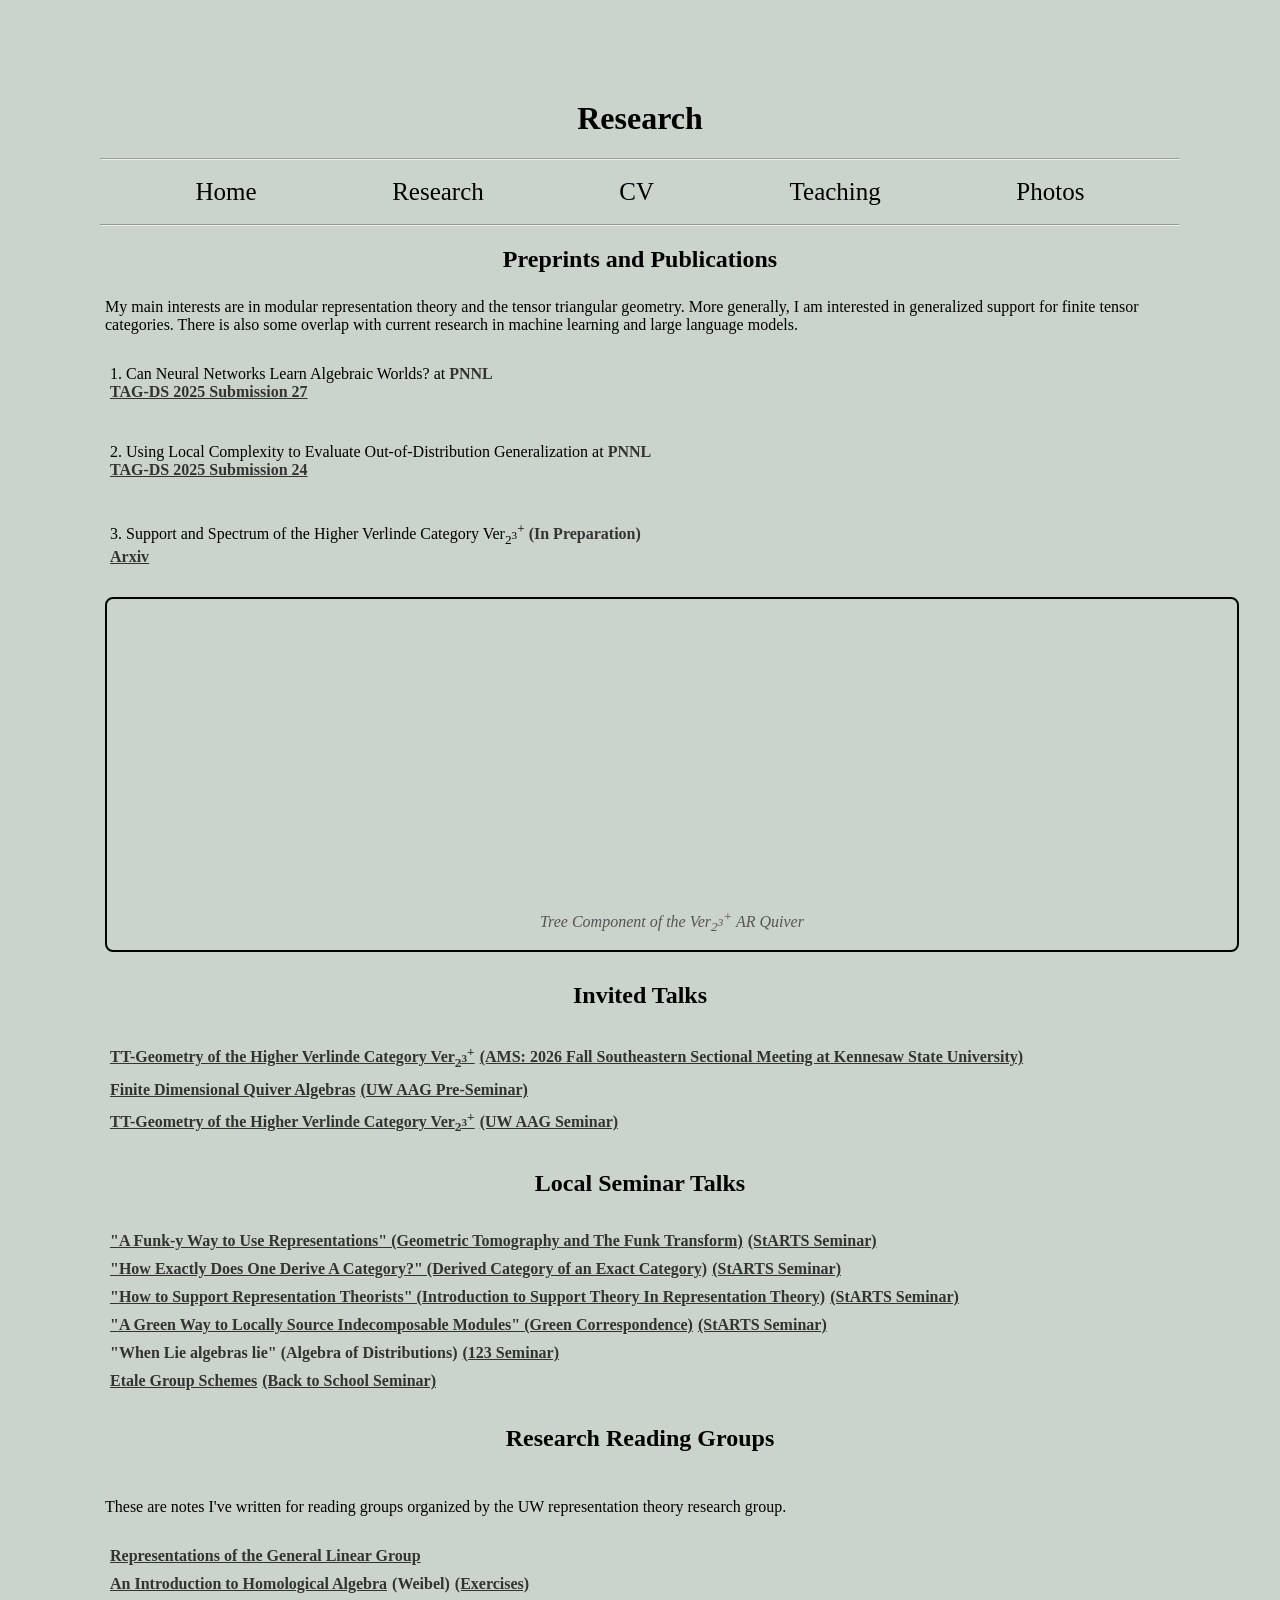
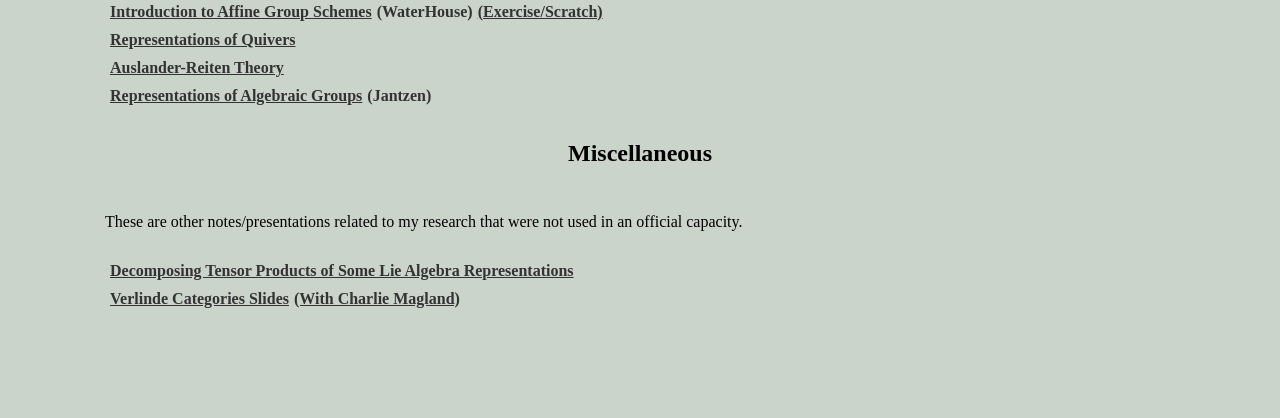
<file: Research.html>
<!DOCTYPE html>
<html lang="en">
<meta charset="UTF-8">
  
<head>
  <title>Andrew's Notes</title>
  <link rel="stylesheet" href="styles.css">

  <style>
    :root {
      --pair-gap: 30px;     /* space between the two side-by-side iframes */
      --figure-gap: 60px;   /* space between the first figure and the pair figure */
    }

    figure.demo {
      display: flex;
      flex-direction: column;
      align-items: center;
      margin: 0 auto;
      padding: 15px;
      border: 2px solid #000000;
      border-radius: 8px;
      max-width: fit-content;
    }

    figure.demo + figure.demo {
      margin-top: var(--figure-gap);
    }

    figure.demo iframe {
      border: 1px solid #e4e4e4;
      border-radius: 4px;
    }

    .iframe-row {
      display: flex;
      gap: var(--pair-gap);
      justify-content: center;
      flex-wrap: wrap;      /* stacks the two iframes on narrow screens */
    }

    figure.demo figcaption {
      text-align: center;
      margin-top: 10px;
      font-style: italic;
      color: #555;
    }
  </style>
</head>
 

<body style="margin: 100px; background-color: #CBD4CB;">

  <h1 style="text-align: center;"> Research </h1>

  <hr />
  
<div class="nav">
    <a href="index.html" title="Home">Home</a>
    <a href="Research.html" title="Research">Research</a>
    <a href="CV_2024.pdf"> CV </a>
    <a href="Teaching/Teaching.html" title="Teaching">Teaching</a>
    <a href="Photos/Photos.html">Photos</a>
</div>
  <hr />

  <h2 style="text-align: center;"> Preprints and Publications </h2>
<div class="talk-titles">
  My main interests are in modular representation theory and the tensor triangular geometry. More generally, I am interested in generalized support for finite tensor categories.
  There is also some overlap with current research in machine learning and large language models.
  
  <div class="talk-titles">
    
    <p>
      1. Can Neural Networks Learn Algebraic Worlds? at <a href="https://www.pnnl.gov/pnnl-seattle"> PNNL </a> <br>
      
    <a href="https://openreview.net/forum?id=74Xpma3Lha"><u> TAG-DS 2025 Submission 27 </u></a>
    </p>
    
    <p>
      2. Using Local Complexity to Evaluate Out-of-Distribution Generalization at <a href="https://www.pnnl.gov/pnnl-seattle"> PNNL </a> <br>

      <a href="https://openreview.net/forum?id=ykz6FVpWTy&referrer=%5Bthe%20profile%20of%20Henry%20Kvinge%5D(%2Fprofile%3Fid%3D~Henry_Kvinge1)"><u> TAG-DS 2025 Submission 24 </u></a>
    </p>

    <p>
      3. Support and Spectrum of the Higher Verlinde Category Ver<sub>2<sup>3</sup></sub><sup>+</sup> <a href=""> (In Preparation) </a> <br>

      <a href=""><u> Arxiv </u></a>
    </p>
  </div>
   <!-- <div style="display: flex; justify-content: center;">


      
    
   </div> -->


  <figure class="demo">
    <iframe class="quiver-embed" src="https://q.uiver.app/#q=[base64]&embed" width="1100" height="285" style="border-radius: 8px; border: none;"></iframe>        
    
    <figcaption>Tree Component of the Ver<sub>2<sup>3</sup></sub><sup>+</sup> AR Quiver</figcaption>
  </figure>


  
  <h2 style="text-align: center;"> Invited Talks </h2>
<div class="talk-titles">
  
  <div class="talk-item">
    <a href="AMS_Talk_Slides.pdf"><u> TT-Geometry of the Higher Verlinde Category Ver<sub>2<sup>3</sup></sub><sup>+</sup> </u></a>
    <a href="https://meetings.ams.org/math/fall2026se/meetingapp.cgi/Paper/63440"><u>(AMS: 2026 Fall Southeastern Sectional Meeting at Kennesaw State University)</u></a>
  </div>

  <div class="talk-item">
    <a href="Teaching/Notes/FinDimAlg.pdf"><u> Finite Dimensional Quiver Algebras </u></a>
    <a href="https://math.washington.edu/events/series/algebra-and-algebraic-geometry-seminar"><u>(UW AAG Pre-Seminar)</u></a>
  </div>
  
  <div class="talk-item">
    <a href=""><u> TT-Geometry of the Higher Verlinde Category Ver<sub>2<sup>3</sup></sub><sup>+</sup> </u></a>
    <a href="https://math.washington.edu/events/series/algebra-and-algebraic-geometry-seminar"><u>(UW AAG Seminar)</u></a>
  </div>

</div>

<h2 style="text-align: center;"> Local Seminar Talks </h2>
<div class="talk-titles">
  
 
  <div class="talk-item">
    <a href="Teaching/Notes/tomography.pdf"><u> "A Funk-y Way to Use Representations" (Geometric Tomography and The Funk Transform) </u></a>
    <a href="https://sites.math.washington.edu/~wallred/StARTS/aut26.html"><u>(StARTS Seminar)</u></a>
  </div>
  
  <div class="talk-item">
    <a href="Teaching/Notes/Derived_Exact_Cat.pdf"><u> "How Exactly Does One Derive A Category?" (Derived Category of an Exact Category) </u></a>
    <a href="https://sites.math.washington.edu/~justib8/StARTS/spr26.html#:~:text=Week%205%20(April,Derive%20a%20Category%3F"><u>(StARTS Seminar)</u></a>
  </div>

  <div class="talk-item">
    <a href="Teaching/Notes/Andrew_s_General_Exam_Presentation.pdf"><u> "How to Support Representation Theorists" (Introduction to Support Theory In Representation Theory) </u></a>
    <a href="https://sites.math.washington.edu/~justib8/StARTS/win26.html#:~:text=Week%205%20(February,Support%20Representation%20Theorists"><u>(StARTS Seminar)</u></a>
  </div>

   <div class="talk-item">
    <a href="Teaching/Notes/Green Correspondence.pdf"><u> "A Green Way to Locally Source Indecomposable Modules" (Green Correspondence) </u></a>
    <a href="https://sites.math.washington.edu/~justib8/StARTS/aut25.html#:~:text=Week%208%20(November,source%20indecomposable%20modules"><u>(StARTS Seminar)</u></a>
  </div>

  <div class="talk-item">
    <a href=""> "When Lie algebras lie" (Algebra of Distributions) </a>
    <a href="https://sites.google.com/uw.edu/hning/1-2-3-seminar-2025"><u>(123 Seminar)</u></a>
  </div>

   <div class="talk-item">
    <a href="Teaching/Notes/etale_talk.pdf"><u> Etale Group Schemes </u></a>
    <a href="https://blu-bird.github.io/seminars/bts/"><u>(Back to School Seminar)</u></a>
  </div>

</div>

    

  <h2 style="text-align: center;"> Research Reading Groups </h2>
  <p>These are notes I've written for reading groups organized by the UW representation theory research group.</p>
    <div class="talk-titles">
      <!--z<a href=""><u> Representations of the Symmetric Group </u></a> -->
      <a href="Teaching/Notes/gln-reps.pdf"><u> Representations of the General Linear Group </u></a>
      <div class="talk-item">
        <a href="Teaching/Notes/weibel-notes.pdf"><u> An Introduction to Homological Algebra </u></a>
        <a>(Weibel)</a>
        <a href="Teaching/Notes/weibel-exercises.pdf"><u>(Exercises)</u></a>
      </div>
      <div class="talk-item">
        <a href="Notes/waterhouse_notes.pdf"><u> Introduction to Affine Group Schemes </u></a>
        <a>(WaterHouse)</a>
        <a href="Teaching/Notes/water-exercises.pdf"><u>(Exercise/Scratch)</u></a>
      </div>
      <a href="Teaching/Notes/quivers.pdf"><u> Representations of Quivers </u></a>
      <a href=Teaching/"Notes/ar-theory.pdf"><u> Auslander-Reiten Theory </u></a>
      <div class="talk-item">
        <a href="Teaching/Notes/jantzen.pdf"><u> Representations of Algebraic Groups </u></a>
        <a>(Jantzen)</a>
      </div>
    </div>

  <h2 style="text-align: center;"> Miscellaneous </u></a></h2>
  <p>These are other notes/presentations related to my research that were not used in an official capacity.</p>
    <div class="talk-titles">
      <a href="Teaching/Notes/tensor_decomp.pdf"><u> Decomposing Tensor Products of Some Lie Algebra Representations </u></a>
    <div class="talk-item">
      <a href="Teaching/Notes/Verlinde_Categories_Notes.pdf"><u> Verlinde Categories Slides </u></a>
      <a href="https://charlie.magland.org/"><u>(With Charlie Magland)</u></a>
    </div>
    </div>
</div>

  </div>
</body>
</html>
</file>
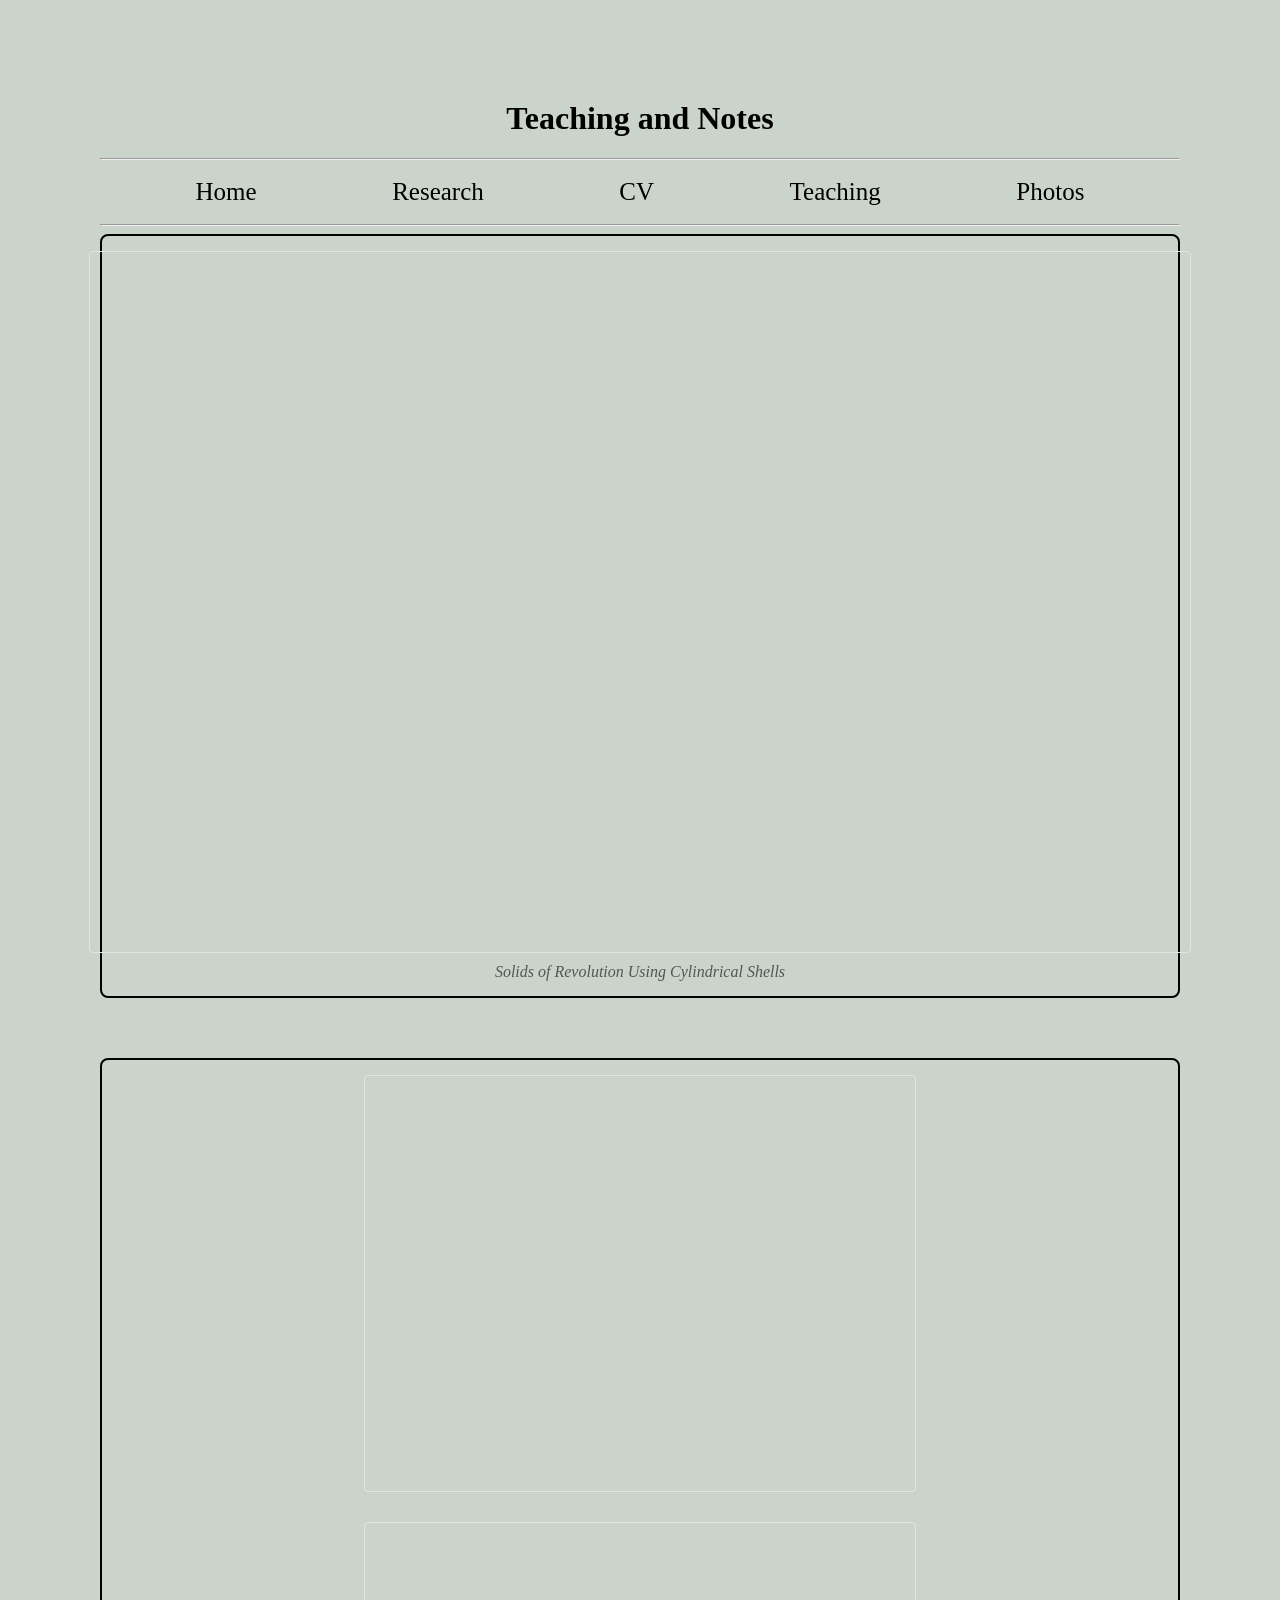
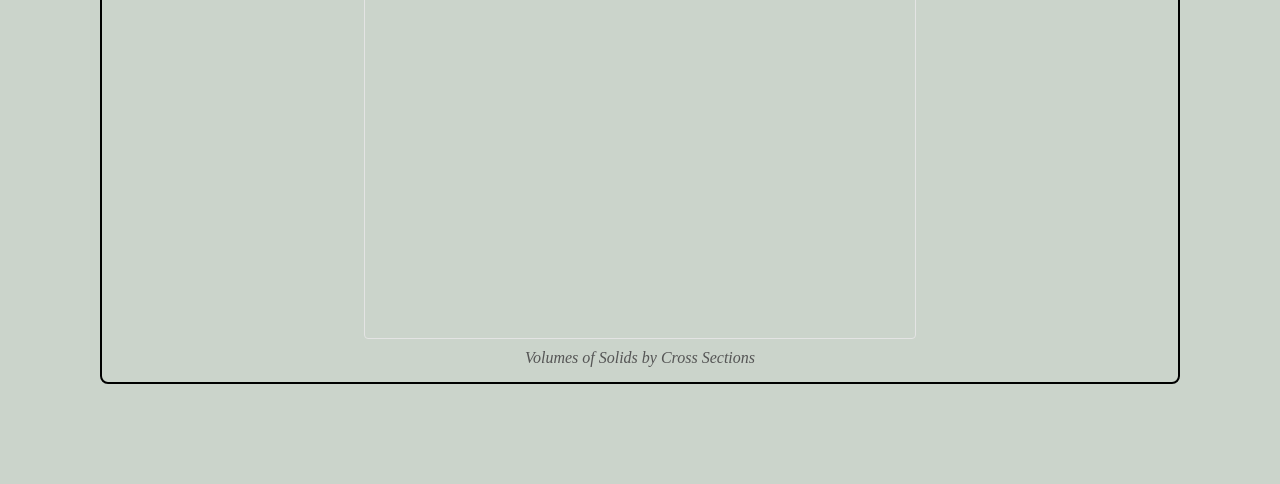
<file: Teaching/125 Demos.html>
<!DOCTYPE html>
<html lang="en">

<head>
  <meta charset="UTF-8">
  <title>Andrew's Notes</title>
  <link rel="stylesheet" href="../styles.css">

  <style>
    :root {
      --pair-gap: 30px;     /* space between the two side-by-side iframes */
      --figure-gap: 60px;   /* space between the first figure and the pair figure */
    }

    figure.demo {
      display: flex;
      flex-direction: column;
      align-items: center;
      margin: 0 auto;
      padding: 15px;
      border: 2px solid #000000;
      border-radius: 8px;
      max-width: fit-content;
    }

    figure.demo + figure.demo {
      margin-top: var(--figure-gap);
    }

    figure.demo iframe {
      border: 1px solid #e4e4e4;
      border-radius: 4px;
    }

    .iframe-row {
      display: flex;
      gap: var(--pair-gap);
      justify-content: center;
      flex-wrap: wrap;      /* stacks the two iframes on narrow screens */
    }

    figure.demo figcaption {
      text-align: center;
      margin-top: 10px;
      font-style: italic;
      color: #555;
    }
  </style>
</head>

<body style="margin: 100px; background-color: #CBD4CB;">

  <h1 style="text-align: center;"> Teaching and Notes </h1>

  <hr />

  <div class="nav">
    <a href="../index.html" title="Home">Home</a>
    <a href="../Research.html" title="Research">Research</a>
    <a href="../CV_2024.pdf"> CV </a>
    <a href="Teaching.html" title="Teaching">Teaching</a>
    <a href="../Photos/Photos.html">Photos</a>
  </div>

  <hr />

  <figure class="demo">
    <iframe src="https://www.geogebra.org/3d/rr5khffd?embed" width="1100" height="700" allowfullscreen frameborder="0"></iframe>
    <figcaption>Solids of Revolution Using Cylindrical Shells</figcaption>
  </figure>

  <figure class="demo">
    <div class="iframe-row">
      <iframe src="https://www.geogebra.org/3d/rhjrjkms?embed" width="550" height="415" allowfullscreen frameborder="0"></iframe>
      <iframe src="https://www.geogebra.org/3d/cpmrevvn?embed" width="550" height="415" allowfullscreen frameborder="0"></iframe>
    </div>
    <figcaption>Volumes of Solids by Cross Sections</figcaption>
  </figure>

</body>
</html>
</file>
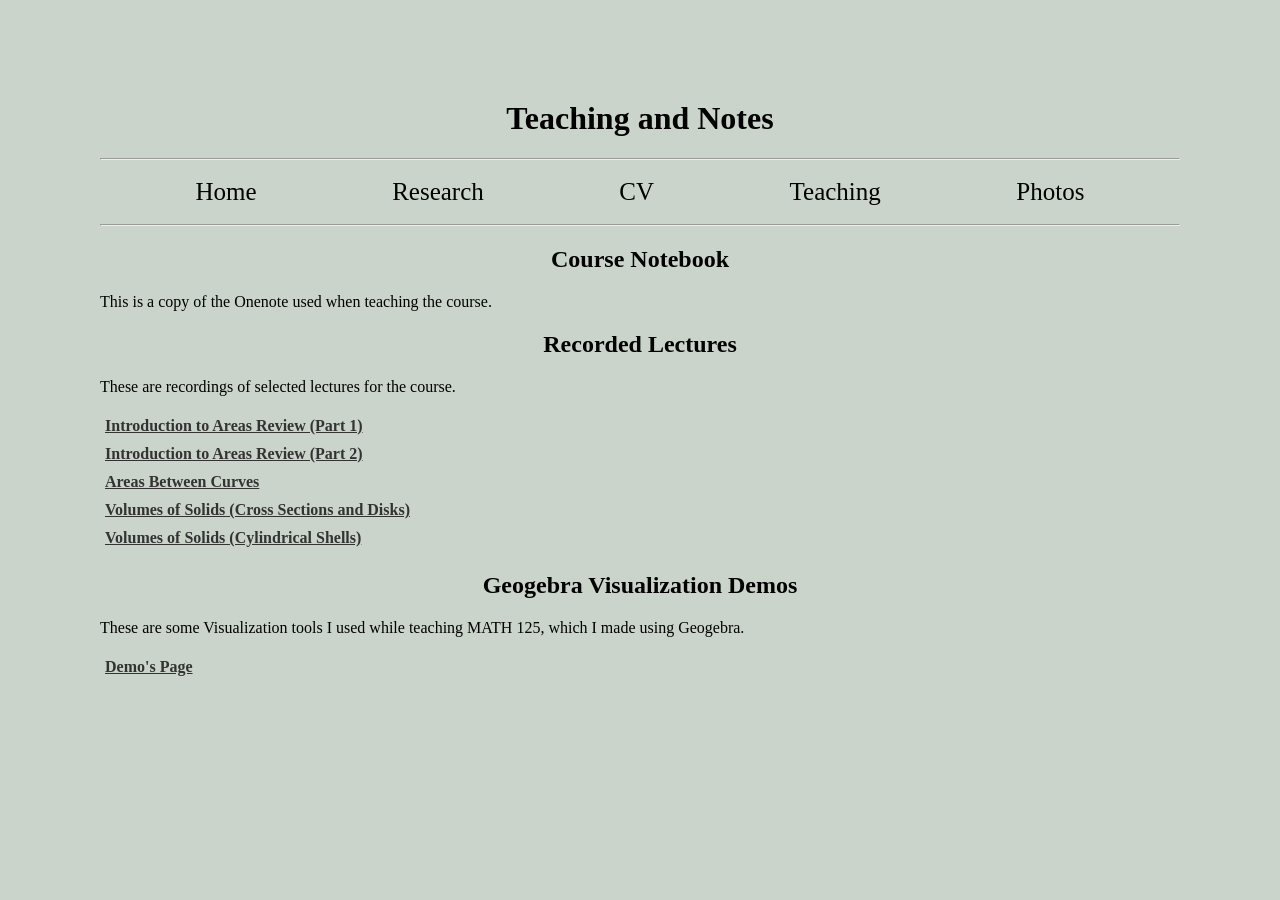
<file: Teaching/125Teaching.html>
<!DOCTYPE html>
<html lang="en">
<meta charset="UTF-8">
  
<head>
  <title>Andrew's Notes</title>
  <link rel="stylesheet" href="../styles.css">
</head>
 

<body style="margin: 100px; background-color: #CBD4CB;">

  <h1 style="text-align: center;"> Teaching and Notes </h1>

  <hr />
  
<div class="nav">
    <a href="../index.html" title="Home">Home</a>
    <a href="../Research.html" title="Research">Research</a>
    <a href="../CV_2024.pdf"> CV </a>
    <a href="Teaching.html" title="Teaching">Teaching</a>
    <a href="../Photos/Photos.html">Photos</a>
</div>
  <hr />

<h2 style="text-align: center;"> Course Notebook </a></h2>
  <p>This is a copy of the Onenote used when teaching the course.</p>


  <h2 style="text-align: center;"> Recorded Lectures </a></h2>
  <p>These are recordings of selected lectures for the course.</p>
<div class="talk-titles">
      <a href = "https://youtu.be/Hc7i7_ZdSN8"><u> Introduction to Areas Review (Part 1)</u></a>
  <a href = "https://youtu.be/HP8usPoTFP4"><u> Introduction to Areas Review (Part 2)</u></a>
  <a href = "https://youtu.be/8FV36kM5t1Y"><u> Areas Between Curves </u></a>
  <a href = "https://youtu.be/ByQmeW0aoag"><u> Volumes of Solids (Cross Sections and Disks) </u></a>
  <a href = "https://youtu.be/KP3lrLeJ-vc"><u> Volumes of Solids (Cylindrical Shells) </u></a>
      
    </div>
  

  <h2 style="text-align: center;"> Geogebra Visualization Demos </a></h2>
  
  <p>These are some Visualization tools I used while teaching MATH 125, which I made using Geogebra.</p>
<div class="talk-titles">
  <a href = "125 Demos.html"><u>Demo's Page</u></a>
   </div>
</body>
</html>
</file>
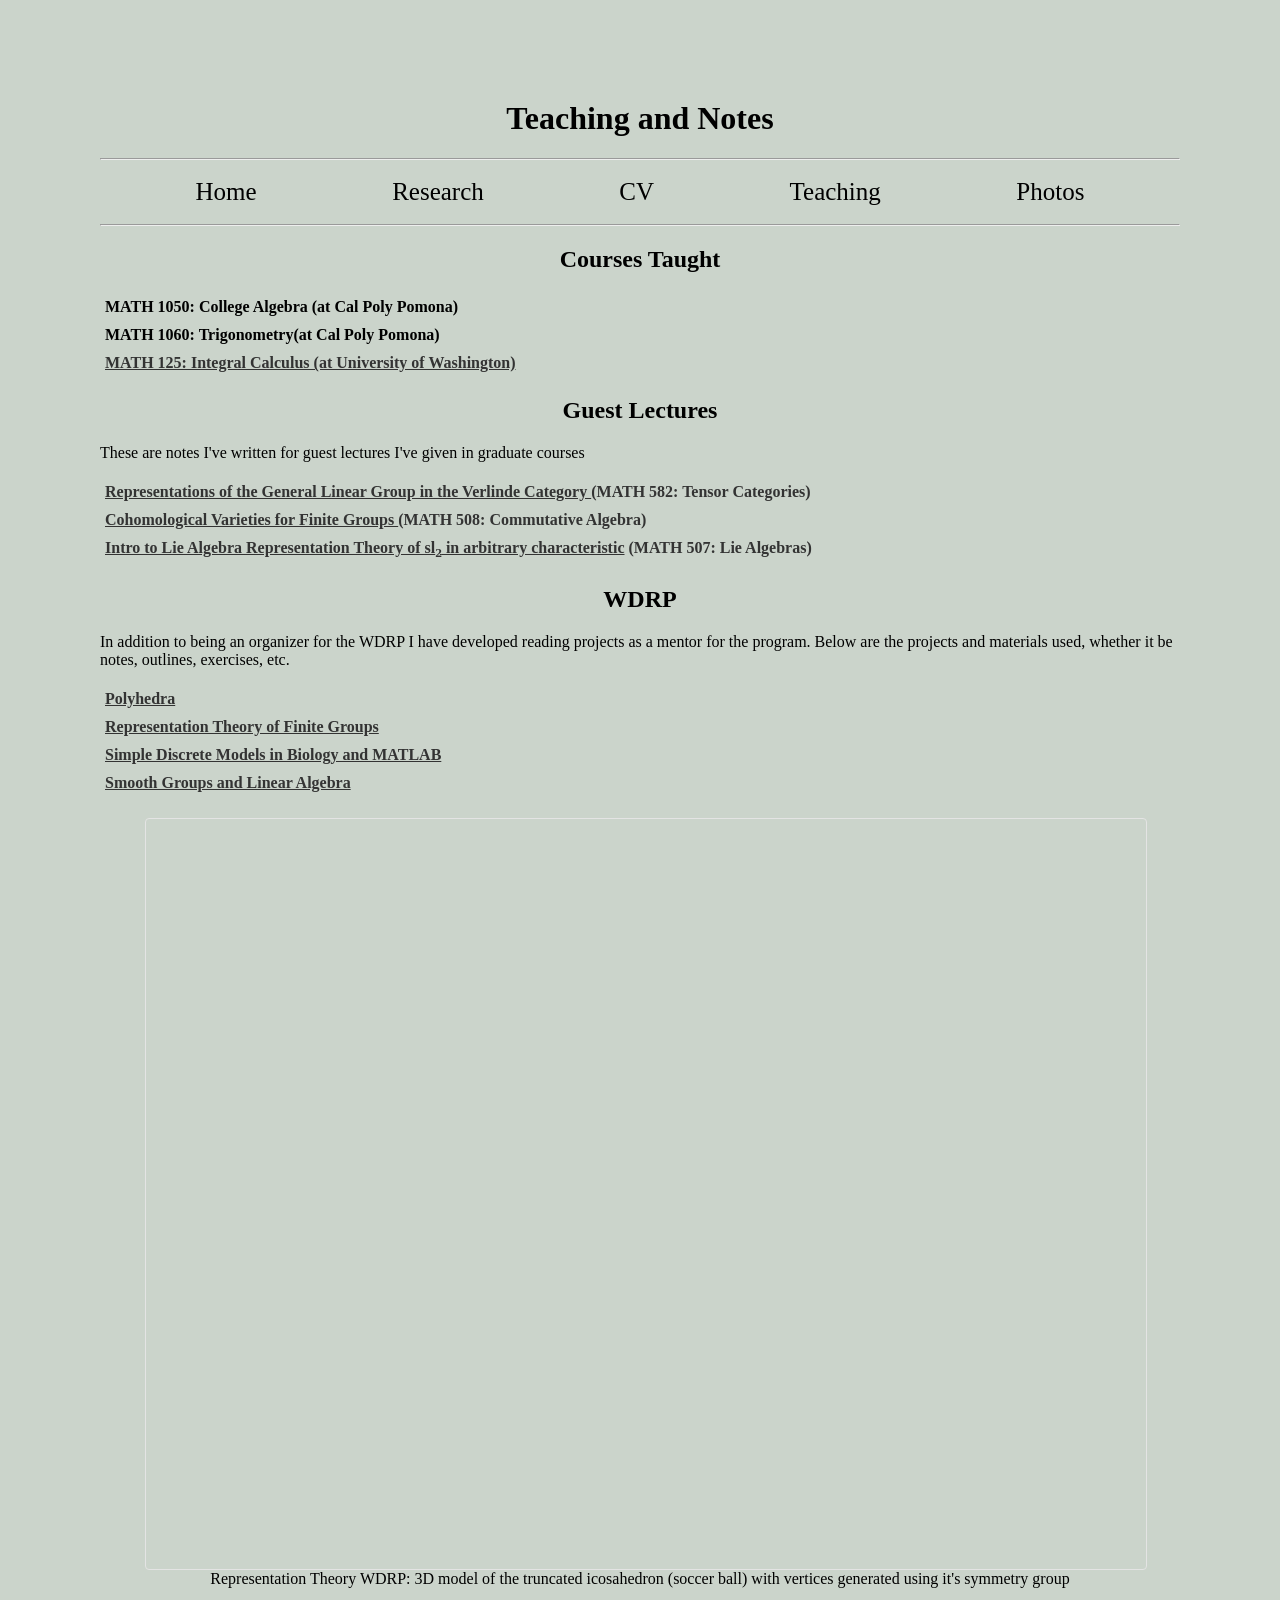
<file: Teaching/Teaching.html>
<!DOCTYPE html>
<html lang="en">
<meta charset="UTF-8">
  
<head>
  <title>Andrew's Notes</title>
  <link rel="stylesheet" href="../styles.css">
</head>
 

<body style="margin: 100px; background-color: #CBD4CB;">

  <h1 style="text-align: center;"> Teaching and Notes </h1>

  <hr />
  
<div class="nav">
    <a href="../index.html" title="Home">Home</a>
    <a href="../Research.html" title="Research">Research</a>
    <a href="../CV_2024.pdf"> CV </a>
    <a href="Teaching.html" title="Teaching">Teaching</a>
    <a href="../Photos/Photos.html">Photos</a>
</div>
  <hr />

 <h2 style="text-align: center;"> Courses Taught </h2>
  <div class="talk-titles">
  <b>MATH 1050: College Algebra (at Cal Poly Pomona)</b>
    
  <b>MATH 1060: Trigonometry(at Cal Poly Pomona)</b>
    
  <a href = "125Teaching.html"><u> MATH 125: Integral Calculus (at University of Washington)</u></a>
  </div>

   <h2 style="text-align: center;"> Guest Lectures </a></h2>
  <p>These are notes I've written for guest lectures I've given in graduate courses</p>
    <div class="talk-titles">
      <!-- <a href=""><u> Schubert Calculus (Schubert Calculus Course) </u></a> -->
      <a href="Notes/tensor_cats_gln_verlinde.pdf"><u> Representations of the General Linear Group in the Verlinde Category </u> (MATH 582: Tensor Categories)</a>
      <a href="Notes/group-cohom-ag-notes.pdf"><u> Cohomological Varieties for Finite Groups </u> (MATH 508: Commutative Algebra)</a>
      <a href=""><u> Intro to Lie Algebra Representation Theory of sl<sub>2</sub> in arbitrary characteristic</u> (MATH 507: Lie Algebras)</a>
    </div>
  
  <h2 style="text-align: center;"> WDRP </h2>
  <p>In addition to being an organizer for the WDRP I have developed reading projects as a mentor for the program. Below are the projects and materials used, whether it be notes, outlines, exercises, etc.</p>

  <div class="talk-titles">
    
    <a href = "Polyhedra/Polyhedra.html"><u> Polyhedra </u></a>
  
    <a href = "Representation Theory/RepThy.html"><u> Representation Theory of Finite Groups </u></a>
   
    <a href = "MATLAB/MATLAB.html"><u> Simple Discrete Models in Biology and MATLAB </u></a>

    <a href = "Lie Groups/Lie Groups.html"><u>Smooth Groups and Linear Algebra</u></a>

    <figure class="demo">
    <iframe
    src="https://www.geogebra.org/3d/umw6rert?embed"
    width="1000"
    height="750"
    allowfullscreen
    style="display: block; margin: 0 auto; border: 1px solid #e4e4e4; border-radius: 4px;"
    frameborder="0">
</iframe>
      <figcaption style="text-align: center;"> Representation Theory WDRP: 3D model of the truncated icosahedron (soccer ball) with vertices generated using it's symmetry group  </figcaption>
  </figure>
    <!--
    <iframe src="https://www.geogebra.org/3d/umw6rert?embed" width="1000" height="750" allowfullscreen style="border: 1px solid #e4e4e4;border-radius: 4px;" frameborder="0"></iframe>
     -->
    
  </div>

 

  

  
</body>
</html>
</file>
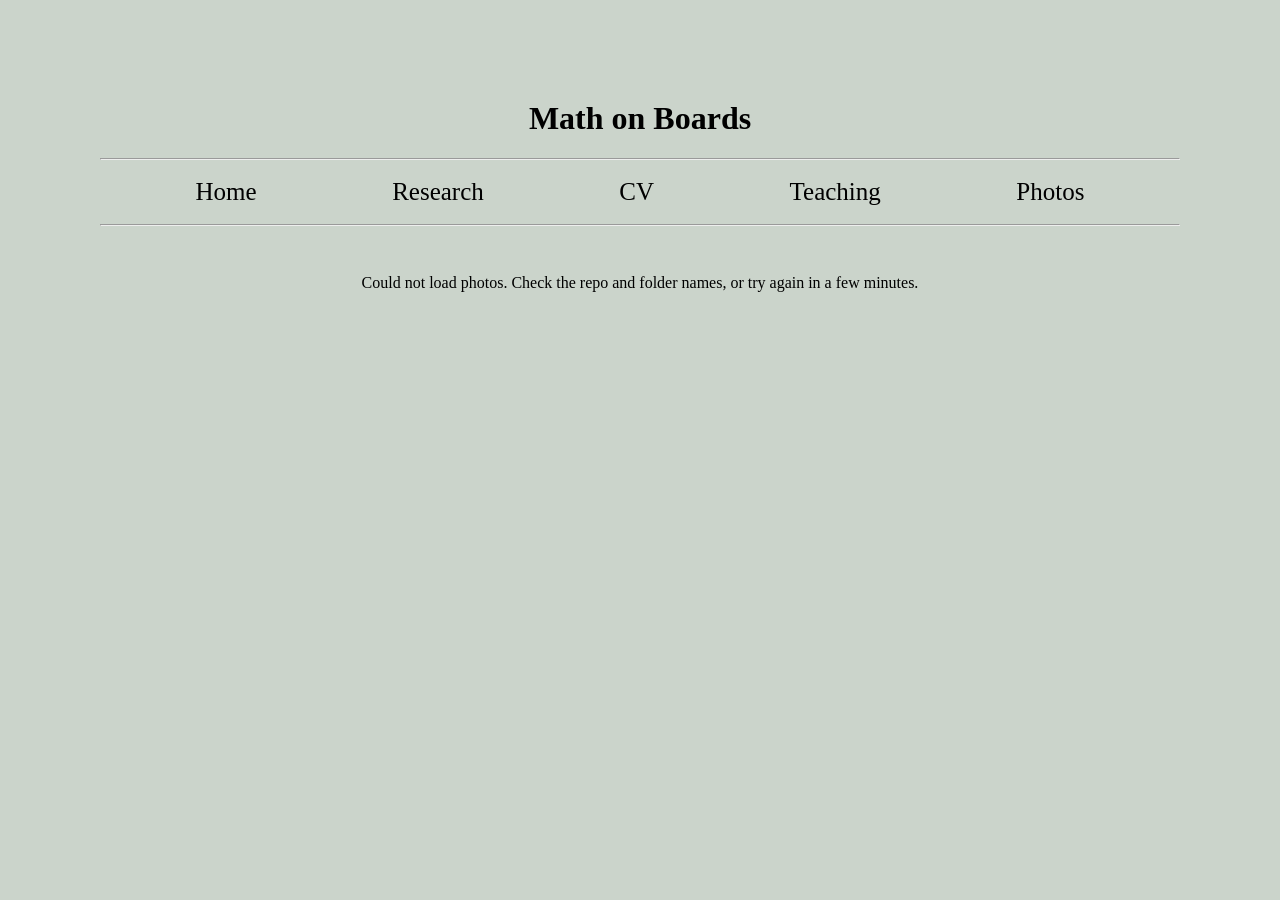
<file: Photos/BoardWork/Boardwork.html>
<!DOCTYPE html>
<html lang="en">
<head>
  <meta charset="UTF-8">
  <meta name="viewport" content="width=device-width, initial-scale=1.0">
  <title>Board Work</title>
  <link rel="stylesheet" href="../../styles.css">

  <style>
    /* Collage: columns adjust automatically to screen width and image count */
    .photo-collage {
      display: block;
      column-width: 260px;
      column-gap: 12px;
      margin-top: 24px;
    }
    .photo-collage a {
      display: block;
      margin-bottom: 12px;
      break-inside: avoid;
    }
    .photo-collage img {
      display: block;
      width: 100%;
      height: auto;
      border-radius: 6px;
      transition: opacity 0.2s;
    }
    .photo-collage img:hover {
      opacity: 0.88;
    }
    .photo-status {
      text-align: center;
      margin-top: 24px;
    }
  </style>
</head>

<body style="margin: 100px; background-color: #CBD4CB;">

  <h1 style="text-align: center;">Math on Boards</h1>

  <hr />

  <div class="nav">
    <a href="../../index.html" title="Home">Home</a>
    <a href="../../Research.html" title="Research">Research</a>
    <a href="../../CV_2024.pdf">CV</a>
    <a href="../../Teaching/Teaching.html" title="Teaching">Teaching</a>
    <a href="../Photos.html" title="Photos">Photos</a>
</div>

  <hr />

  <div class="photo-collage"
       id="collage"
       data-repo="Integralexy/Images"
       data-folder="math on boards"
       data-branch="main"></div>
  <p class="photo-status" id="collage-status">Loading photos…</p>

  <script>
    (async function () {
      const el = document.getElementById('collage');
      const status = document.getElementById('collage-status');
      const { repo, folder = '', branch = 'main' } = el.dataset;

      try {
        const res = await fetch(
          `https://api.github.com/repos/${repo}/contents/${folder}?ref=${branch}`
        );
        if (!res.ok) throw new Error('GitHub returned ' + res.status);
        const files = await res.json();

        const images = files
          .filter((f) => f.type === 'file' && /\.(jpe?g|png|gif|webp|avif)$/i.test(f.name))
          .sort((a, b) => a.name.localeCompare(b.name, undefined, { numeric: true }));

        if (images.length === 0) {
          status.textContent = 'No photos yet.';
          return;
        }

        images.forEach((f) => {
          const link = document.createElement('a');
          link.href = f.download_url;
          link.target = '_blank';
          link.rel = 'noopener';

          const img = document.createElement('img');
          img.src = f.download_url;
          img.alt = f.name.replace(/\.[^.]+$/, '').replace(/[-_]/g, ' ');
          img.loading = 'lazy';

          link.appendChild(img);
          el.appendChild(link);
        });

        status.remove();
      } catch (err) {
        console.error(err);
        status.textContent =
          'Could not load photos. Check the repo and folder names, or try again in a few minutes.';
      }
    })();
  </script>

</body>
</html>
</file>
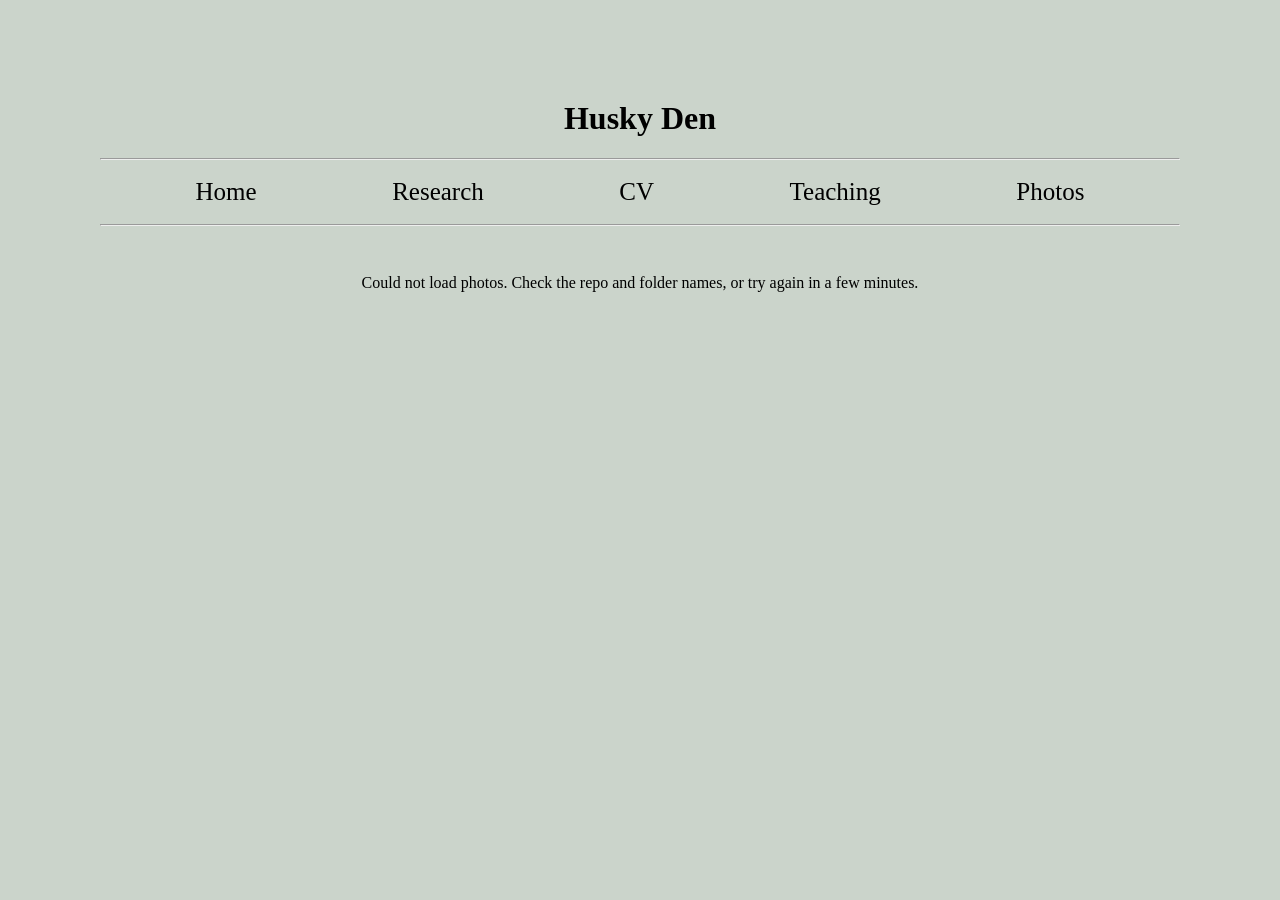
<file: Photos/Dogs/Dogs.html>
<!DOCTYPE html>
<html lang="en">
<head>
  <meta charset="UTF-8">
  <meta name="viewport" content="width=device-width, initial-scale=1.0">
  <title>Dogs</title>
  <link rel="stylesheet" href="../../styles.css">

  <style>
    /* Collage: columns adjust automatically to screen width and image count */
    .photo-collage {
      display: block;
      column-width: 260px;
      column-gap: 12px;
      margin-top: 24px;
    }
    .photo-collage a {
      display: block;
      margin-bottom: 12px;
      break-inside: avoid;
    }
    .photo-collage img {
      display: block;
      width: 100%;
      height: auto;
      border-radius: 6px;
      transition: opacity 0.2s;
    }
    .photo-collage img:hover {
      opacity: 0.88;
    }
    .photo-status {
      text-align: center;
      margin-top: 24px;
    }
  </style>
</head>

<body style="margin: 100px; background-color: #CBD4CB;">

  <h1 style="text-align: center;">Husky Den</h1>

  <hr />

  <div class="nav">
    <a href="../../index.html" title="Home">Home</a>
    <a href="../../Research.html" title="Research">Research</a>
    <a href="../../CV_2024.pdf">CV</a>
    <a href="../../Teaching/Teaching.html" title="Teaching">Teaching</a>
    <a href="../Photos.html" title="Photos">Photos</a>
</div>

  <hr />

  <div class="photo-collage"
       id="collage"
       data-repo="Integralexy/Images"
       data-folder="husky den"
       data-branch="main"></div>
  <p class="photo-status" id="collage-status">Loading photos…</p>

  <script>
    (async function () {
      const el = document.getElementById('collage');
      const status = document.getElementById('collage-status');
      const { repo, folder = '', branch = 'main' } = el.dataset;

      try {
        const res = await fetch(
          `https://api.github.com/repos/${repo}/contents/${folder}?ref=${branch}`
        );
        if (!res.ok) throw new Error('GitHub returned ' + res.status);
        const files = await res.json();

        const images = files
          .filter((f) => f.type === 'file' && /\.(jpe?g|png|gif|webp|avif)$/i.test(f.name))
          .sort((a, b) => a.name.localeCompare(b.name, undefined, { numeric: true }));

        if (images.length === 0) {
          status.textContent = 'No photos yet.';
          return;
        }

        images.forEach((f) => {
          const link = document.createElement('a');
          link.href = f.download_url;
          link.target = '_blank';
          link.rel = 'noopener';

          const img = document.createElement('img');
          img.src = f.download_url;
          img.alt = f.name.replace(/\.[^.]+$/, '').replace(/[-_]/g, ' ');
          img.loading = 'lazy';

          link.appendChild(img);
          el.appendChild(link);
        });

        status.remove();
      } catch (err) {
        console.error(err);
        status.textContent =
          'Could not load photos. Check the repo and folder names, or try again in a few minutes.';
      }
    })();
  </script>

</body>
</html>
</file>
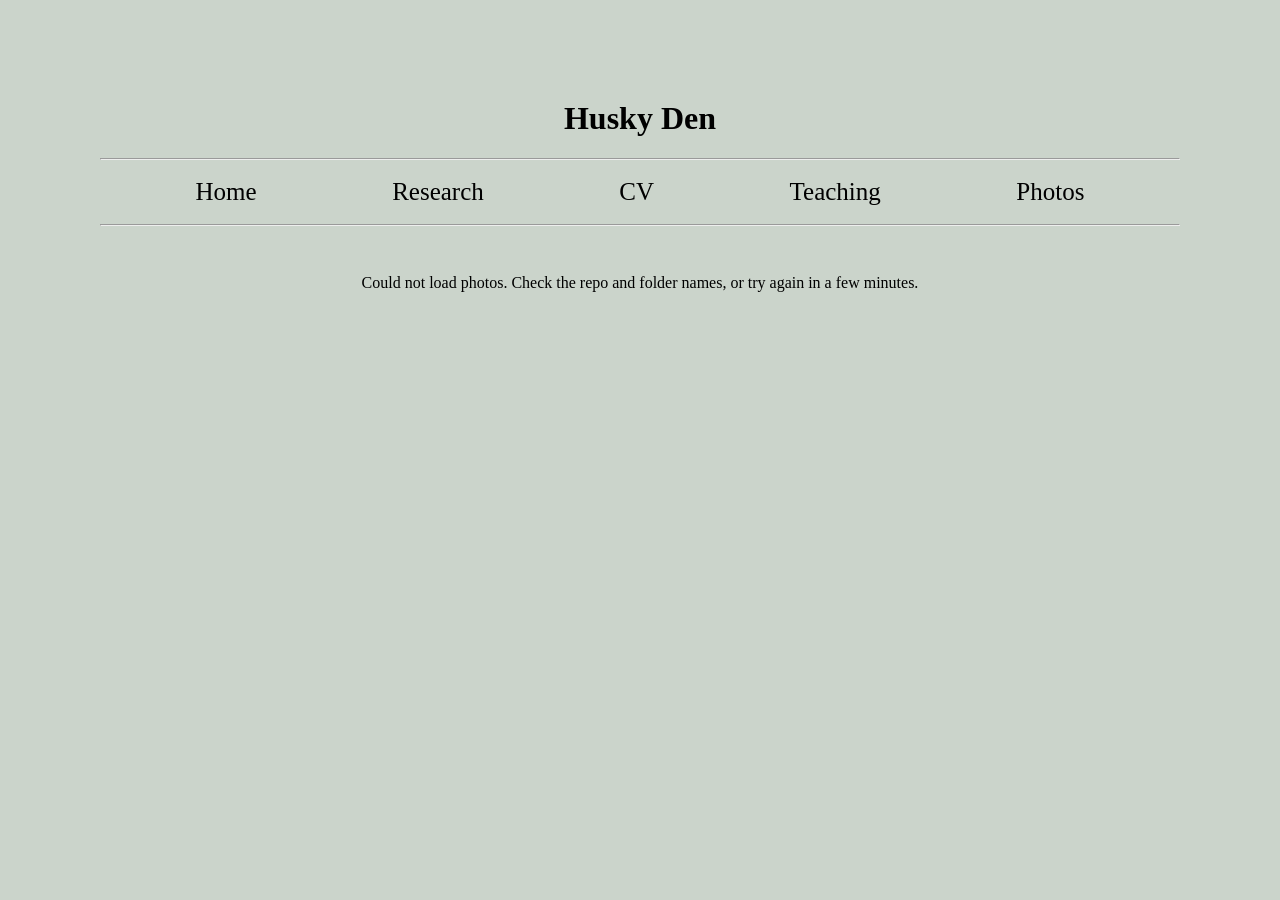
<file: Photos/Dogs/Photos.html>
<!DOCTYPE html>
<html lang="en">
<head>
  <meta charset="UTF-8">
  <meta name="viewport" content="width=device-width, initial-scale=1.0">
  <title>Dogs</title>
  <link rel="stylesheet" href="../../styles.css">

  <style>
    /* Collage: columns adjust automatically to screen width and image count */
    .photo-collage {
      display: block;
      column-width: 260px;
      column-gap: 12px;
      margin-top: 24px;
    }
    .photo-collage a {
      display: block;
      margin-bottom: 12px;
      break-inside: avoid;
    }
    .photo-collage img {
      display: block;
      width: 100%;
      height: auto;
      border-radius: 6px;
      transition: opacity 0.2s;
    }
    .photo-collage img:hover {
      opacity: 0.88;
    }
    .photo-status {
      text-align: center;
      margin-top: 24px;
    }
  </style>
</head>

<body style="margin: 100px; background-color: #CBD4CB;">

  <h1 style="text-align: center;">Husky Den</h1>

  <hr />

  <div class="nav">
    <a href="../index.html" title="Home">Home</a>
    <a href="../Research.html" title="Research">Research</a>
    <a href="../CV_2024.pdf">CV</a>
    <a href="../Teaching/Teaching.html" title="Teaching">Teaching</a>
    <a href="Photos.html">Photos</a>
  </div>

  <hr />

  <!--
    Set these three values:
      data-repo   = YOUR-USERNAME/YOUR-IMAGE-REPO
      data-folder = folder inside that repo holding this page's images
                    (leave as "" if the images are at the top level)
      data-branch = usually "main"
  -->
  <div class="photo-collage"
       id="collage"
       data-repo="YOUR-USERNAME/YOUR-IMAGE-REPO"
       data-folder="dogs"
       data-branch="main"></div>
  <p class="photo-status" id="collage-status">Loading photos…</p>

  <script>
    (async function () {
      const el = document.getElementById('collage');
      const status = document.getElementById('collage-status');
      const { repo, folder = '', branch = 'main' } = el.dataset;

      try {
        const res = await fetch(
          `https://api.github.com/repos/${repo}/contents/${folder}?ref=${branch}`
        );
        if (!res.ok) throw new Error('GitHub returned ' + res.status);
        const files = await res.json();

        const images = files
          .filter((f) => f.type === 'file' && /\.(jpe?g|png|gif|webp|avif)$/i.test(f.name))
          .sort((a, b) => a.name.localeCompare(b.name, undefined, { numeric: true }));

        if (images.length === 0) {
          status.textContent = 'No photos yet.';
          return;
        }

        images.forEach((f) => {
          const link = document.createElement('a');
          link.href = f.download_url;
          link.target = '_blank';
          link.rel = 'noopener';

          const img = document.createElement('img');
          img.src = f.download_url;
          img.alt = f.name.replace(/\.[^.]+$/, '').replace(/[-_]/g, ' ');
          img.loading = 'lazy';

          link.appendChild(img);
          el.appendChild(link);
        });

        status.remove();
      } catch (err) {
        console.error(err);
        status.textContent =
          'Could not load photos. Check the repo and folder names, or try again in a few minutes.';
      }
    })();
  </script>

</body>
</html>
</file>
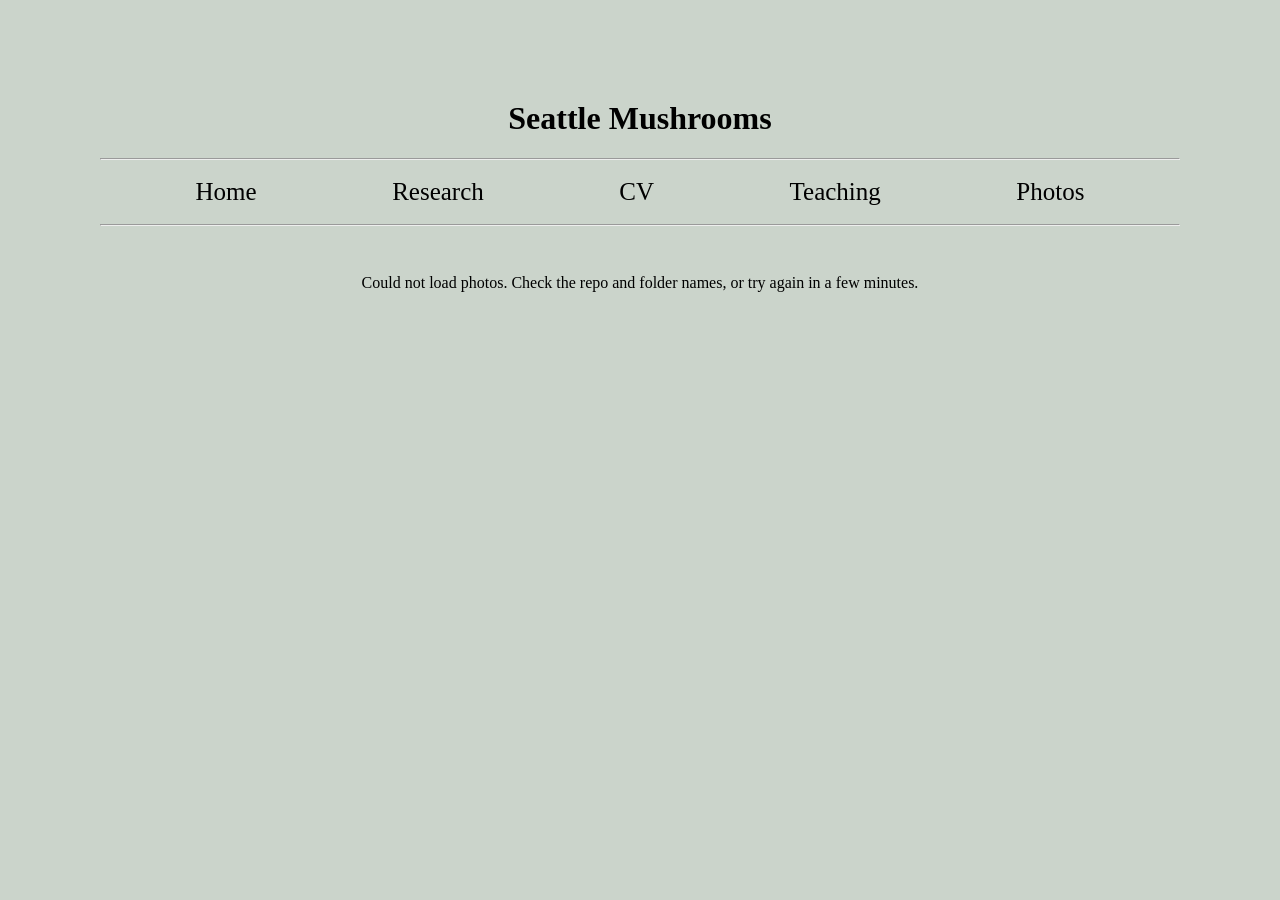
<file: Photos/Mushrooms/Mushrooms.html>
<!DOCTYPE html>
<html lang="en">
<head>
  <meta charset="UTF-8">
  <meta name="viewport" content="width=device-width, initial-scale=1.0">
  <title>Mushrooms</title>
  <link rel="stylesheet" href="../../styles.css">

  <style>
    /* Collage: columns adjust automatically to screen width and image count */
    .photo-collage {
      display: block;
      column-width: 260px;
      column-gap: 12px;
      margin-top: 24px;
    }
    .photo-collage a {
      display: block;
      margin-bottom: 12px;
      break-inside: avoid;
    }
    .photo-collage img {
      display: block;
      width: 100%;
      height: auto;
      border-radius: 6px;
      transition: opacity 0.2s;
    }
    .photo-collage img:hover {
      opacity: 0.88;
    }
    .photo-status {
      text-align: center;
      margin-top: 24px;
    }
  </style>
</head>

<body style="margin: 100px; background-color: #CBD4CB;">

  <h1 style="text-align: center;">Seattle Mushrooms</h1>

  <hr />

  <div class="nav">
    <a href="../../index.html" title="Home">Home</a>
    <a href="../../Research.html" title="Research">Research</a>
    <a href="../../CV_2024.pdf">CV</a>
    <a href="../../Teaching/Teaching.html" title="Teaching">Teaching</a>
    <a href="../../Photos/Photos.html" title="Photos">Photos</a>
  </div>

  <hr />

  <!--
    Fill in these values:
      data-repo   = your images repo
      data-folder = folder inside that repo holding the mushroom photos
      data-branch = usually "main"
  -->
  <div class="photo-collage"
       id="collage"
       data-repo="Integralexy/Images"
       data-folder="mushroom"
       data-branch="main"></div>
  <p class="photo-status" id="collage-status">Loading photos…</p>

  <script>
    (async function () {
      const el = document.getElementById('collage');
      const status = document.getElementById('collage-status');
      const { repo, folder = '', branch = 'main' } = el.dataset;

      try {
        const res = await fetch(
          `https://api.github.com/repos/${repo}/contents/${folder}?ref=${branch}`
        );
        if (!res.ok) throw new Error('GitHub returned ' + res.status);
        const files = await res.json();

        const images = files
          .filter((f) => f.type === 'file' && /\.(jpe?g|png|gif|webp|avif)$/i.test(f.name))
          .sort((a, b) => a.name.localeCompare(b.name, undefined, { numeric: true }));

        if (images.length === 0) {
          status.textContent = 'No photos yet.';
          return;
        }

        images.forEach((f) => {
          const link = document.createElement('a');
          link.href = f.download_url;
          link.target = '_blank';
          link.rel = 'noopener';

          const img = document.createElement('img');
          img.src = f.download_url;
          img.alt = f.name.replace(/\.[^.]+$/, '').replace(/[-_]/g, ' ');
          img.loading = 'lazy';

          link.appendChild(img);
          el.appendChild(link);
        });

        status.remove();
      } catch (err) {
        console.error(err);
        status.textContent =
          'Could not load photos. Check the repo and folder names, or try again in a few minutes.';
      }
    })();
  </script>

</body>
</html>
</file>
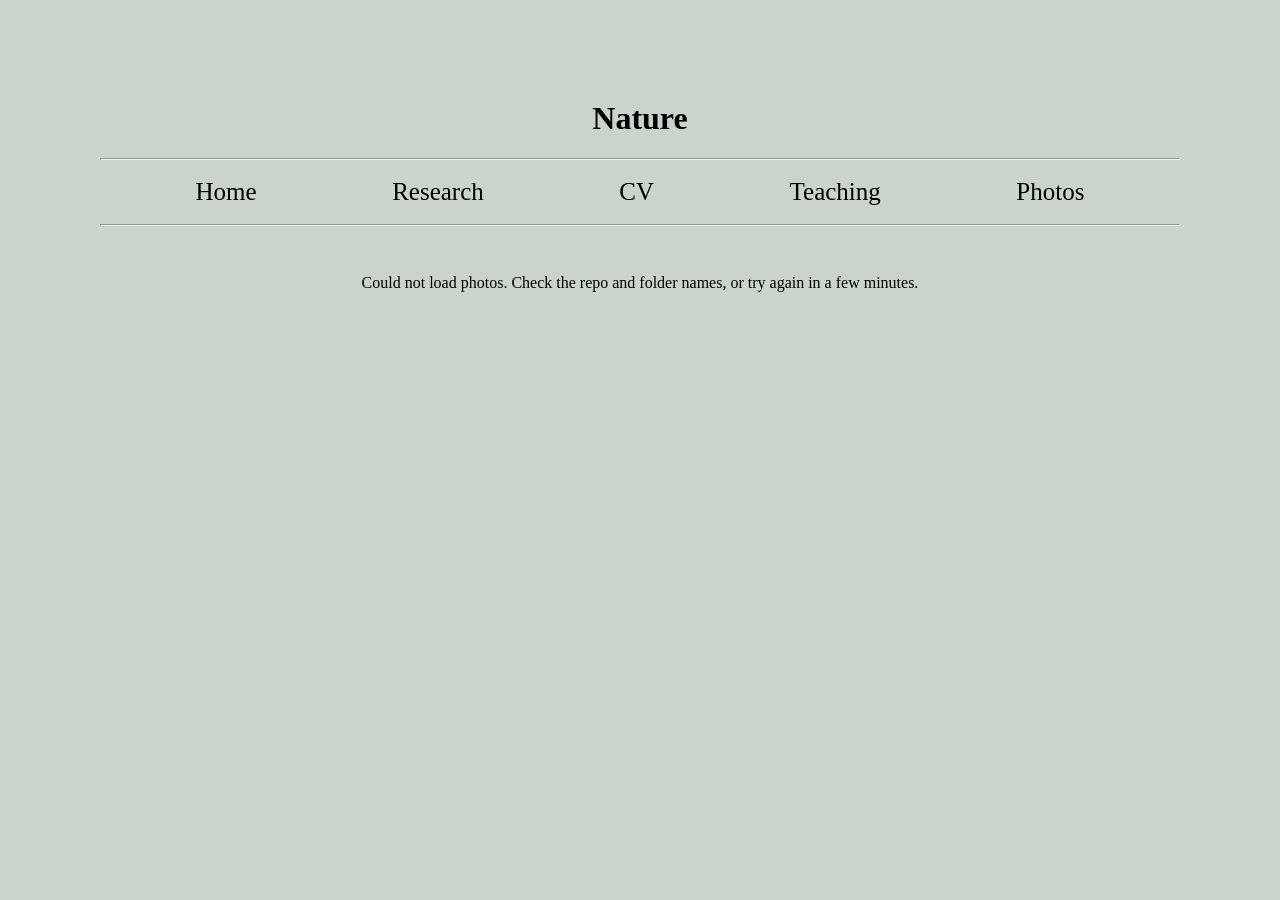
<file: Photos/Nature/Nature.html>
<!DOCTYPE html>
<html lang="en">
<head>
  <meta charset="UTF-8">
  <meta name="viewport" content="width=device-width, initial-scale=1.0">
  <title>Nature</title>
  <link rel="stylesheet" href="../../styles.css">

  <style>
    /* Collage: columns adjust automatically to screen width and image count */
    .photo-collage {
      display: block;
      column-width: 260px;
      column-gap: 12px;
      margin-top: 24px;
    }
    .photo-collage a {
      display: block;
      margin-bottom: 12px;
      break-inside: avoid;
    }
    .photo-collage img {
      display: block;
      width: 100%;
      height: auto;
      border-radius: 6px;
      transition: opacity 0.2s;
    }
    .photo-collage img:hover {
      opacity: 0.88;
    }
    .photo-status {
      text-align: center;
      margin-top: 24px;
    }
  </style>
</head>

<body style="margin: 100px; background-color: #CBD4CB;">

  <h1 style="text-align: center;">Nature</h1>

  <hr />

  <div class="nav">
    <a href="../../index.html" title="Home">Home</a>
    <a href="../../Research.html" title="Research">Research</a>
    <a href="../../CV_2024.pdf">CV</a>
    <a href="../../Teaching/Teaching.html" title="Teaching">Teaching</a>
    <a href="../Photos.html" title="Photos">Photos</a>
</div>

  <hr />

  <div class="photo-collage"
       id="collage"
       data-repo="Integralexy/Images"
       data-folder="nature"
       data-branch="main"></div>
  <p class="photo-status" id="collage-status">Loading photos…</p>

  <script>
    (async function () {
      const el = document.getElementById('collage');
      const status = document.getElementById('collage-status');
      const { repo, folder = '', branch = 'main' } = el.dataset;

      try {
        const res = await fetch(
          `https://api.github.com/repos/${repo}/contents/${folder}?ref=${branch}`
        );
        if (!res.ok) throw new Error('GitHub returned ' + res.status);
        const files = await res.json();

        const images = files
          .filter((f) => f.type === 'file' && /\.(jpe?g|png|gif|webp|avif)$/i.test(f.name))
          .sort((a, b) => a.name.localeCompare(b.name, undefined, { numeric: true }));

        if (images.length === 0) {
          status.textContent = 'No photos yet.';
          return;
        }

        images.forEach((f) => {
          const link = document.createElement('a');
          link.href = f.download_url;
          link.target = '_blank';
          link.rel = 'noopener';

          const img = document.createElement('img');
          img.src = f.download_url;
          img.alt = f.name.replace(/\.[^.]+$/, '').replace(/[-_]/g, ' ');
          img.loading = 'lazy';

          link.appendChild(img);
          el.appendChild(link);
        });

        status.remove();
      } catch (err) {
        console.error(err);
        status.textContent =
          'Could not load photos. Check the repo and folder names, or try again in a few minutes.';
      }
    })();
  </script>

</body>
</html>
</file>
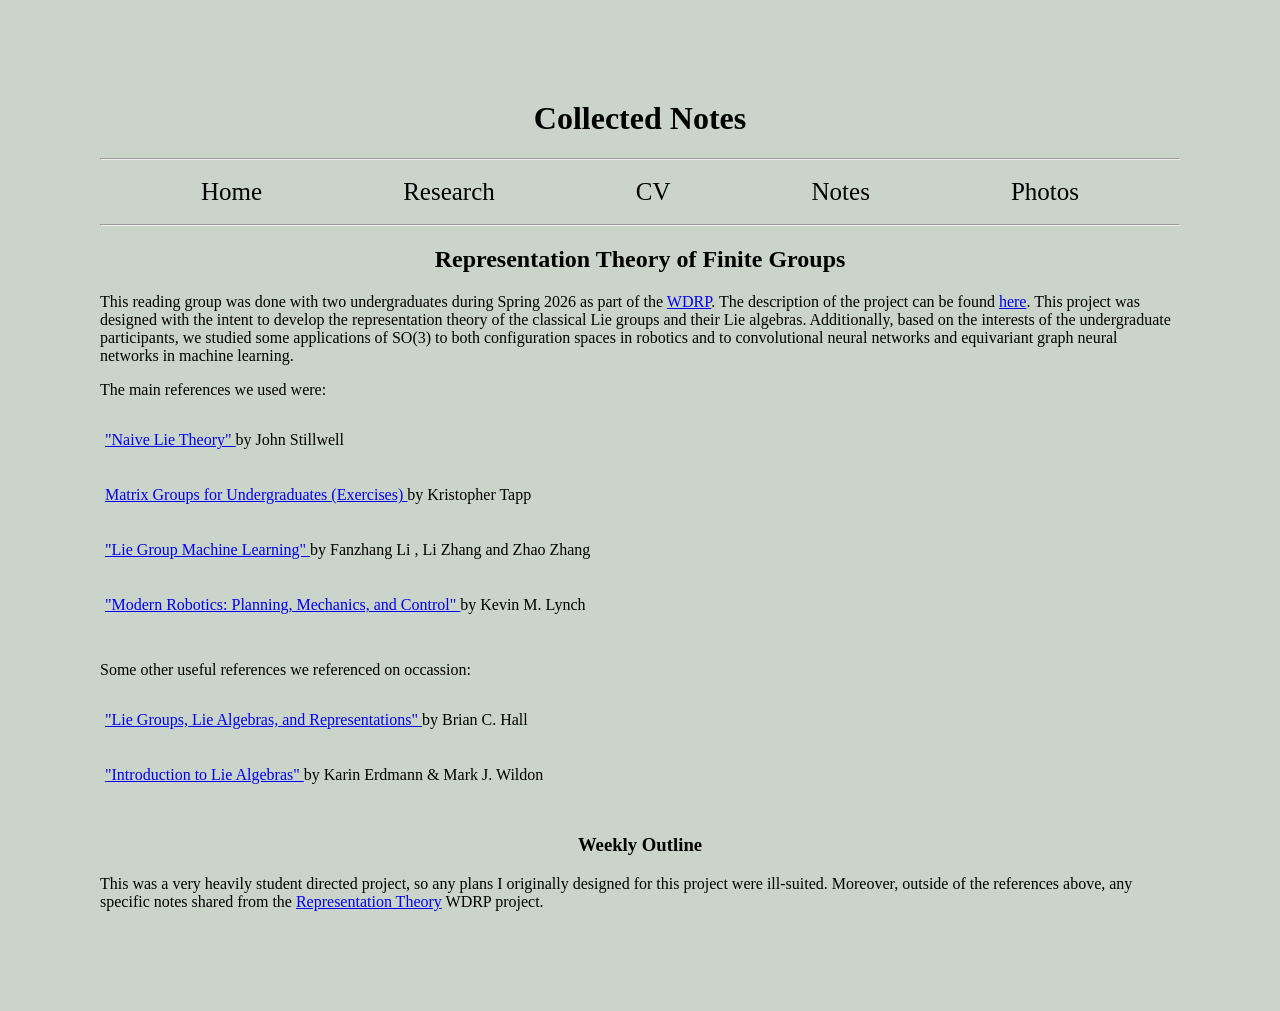
<file: Teaching/Lie Groups/Lie Groups.html>
<!DOCTYPE html>
<html lang="en">
<meta charset="UTF-8">
  
<head>
  <meta charset="UTF-8">
  <title>Rep Theory WDRP</title>
  <link rel="stylesheet" href="../../styles.css">

  <style>
    :root {
      --pair-gap: 30px;     /* space between the two side-by-side iframes */
      --figure-gap: 60px;   /* space between the first figure and the pair figure */
    }

    figure.demo {
      display: flex;
      flex-direction: column;
      align-items: center;
      margin: 0 auto;
      padding: 15px;
      border: 2px solid #000000;
      border-radius: 8px;
      max-width: fit-content;
    }

    figure.demo + figure.demo {
      margin-top: var(--figure-gap);
    }

    figure.demo iframe {
      border: 1px solid #e4e4e4;
      border-radius: 4px;
    }

    .iframe-row {
      display: flex;
      gap: var(--pair-gap);
      justify-content: center;
      flex-wrap: wrap;      /* stacks the two iframes on narrow screens */
    }

    figure.demo figcaption {
      text-align: center;
      margin-top: 10px;
      font-style: italic;
      color: #555;
    }
  </style>
</head>
  

<body style="margin: 100px; background-color: #CBD4CB;">

  <h1 style="text-align: center;"> Collected Notes </h1>

  <hr />
  
<div class="nav">
    <a href="../../index.html" title="Home">Home</a>
    <a href="../../Research.html" title="Research">Research</a>
    <a href="../../CV_2024.pdf"> CV </a>
    <a href="../Teaching.html" title="Teaching">Notes</a>
    <a href="../../Photos/Photos.html">Photos</a>
</div>
  <hr />

<h2 style = "text-align: center;">Representation Theory of Finite Groups</h2>
  <p>This reading group was done with two undergraduates during Spring 2026 as part of the <a href = "https://sites.uw.edu/wdrp/">WDRP</a>. The description of the project can be found <a href = "https://sites.uw.edu/wdrp/spring-2026/#:~:text=Smooth%20Groups%20and%20Linear%20Algebra">here</a>. This project was designed with the intent to develop the representation theory of the classical Lie groups and their Lie algebras. Additionally, based on the interests of the undergraduate participants, we studied some applications of SO(3) to both configuration spaces in robotics and to convolutional neural networks and equivariant graph neural networks in machine learning. </p>

  <p> The main references we used were:</p>
  <div class="link-column">
    <p><a href = "https://link.springer.com/book/10.1007/978-0-387-78214-0"><u> "Naive Lie Theory" </u></a> by John Stillwell</p>
    <p><a href = "https://bookstore.ams.org/stml-79/"><u> Matrix Groups for Undergraduates (Exercises) </u></a> by Kristopher Tapp</p>
    <p><a href = "https://www.degruyterbrill.com/document/doi/10.1515/9783110499506/html?srsltid=AYCX9vL8lFOjv0QKqb2v9DEmggyc86EpYYL6PJlcTqYXrMFgMQvLLYRC"> <u> "Lie Group Machine Learning" </u></a> by Fanzhang Li , Li Zhang and Zhao Zhang</p>
    <p><a href = "https://www.cambridge.org/core/books/modern-robotics/57C3BB1C6D5CB40320FA96E5FA3BCEC6"> <u> "Modern Robotics: Planning, Mechanics, and Control" </u></a> by Kevin M. Lynch</p>
  </div>

  <p> Some other useful references we referenced on occassion:</p>

  <div class="link-column">
    <p><a href = "https://link.springer.com/book/10.1007/978-3-319-13467-3"> <u> "Lie Groups, Lie Algebras, and Representations" </u></a> by Brian C. Hall</p>
    <p><a href = "https://link.springer.com/chapter/10.1007/1-84628-490-2_1"> <u> "Introduction to Lie Algebras"</u> </a> by Karin Erdmann & Mark J. Wildon</p>
  </div>


  <div>
    <h3 style="text-align: center;"> Weekly Outline </h3>
  </div>



  <p> This was a very heavily student directed project, so any plans I originally designed for this project were ill-suited. Moreover, outside of the references above, any specific notes shared from the <a href = "../Representation Theory/RepThy.html">Representation Theory</a> WDRP project.</p>
  
</body>
</html>
</file>
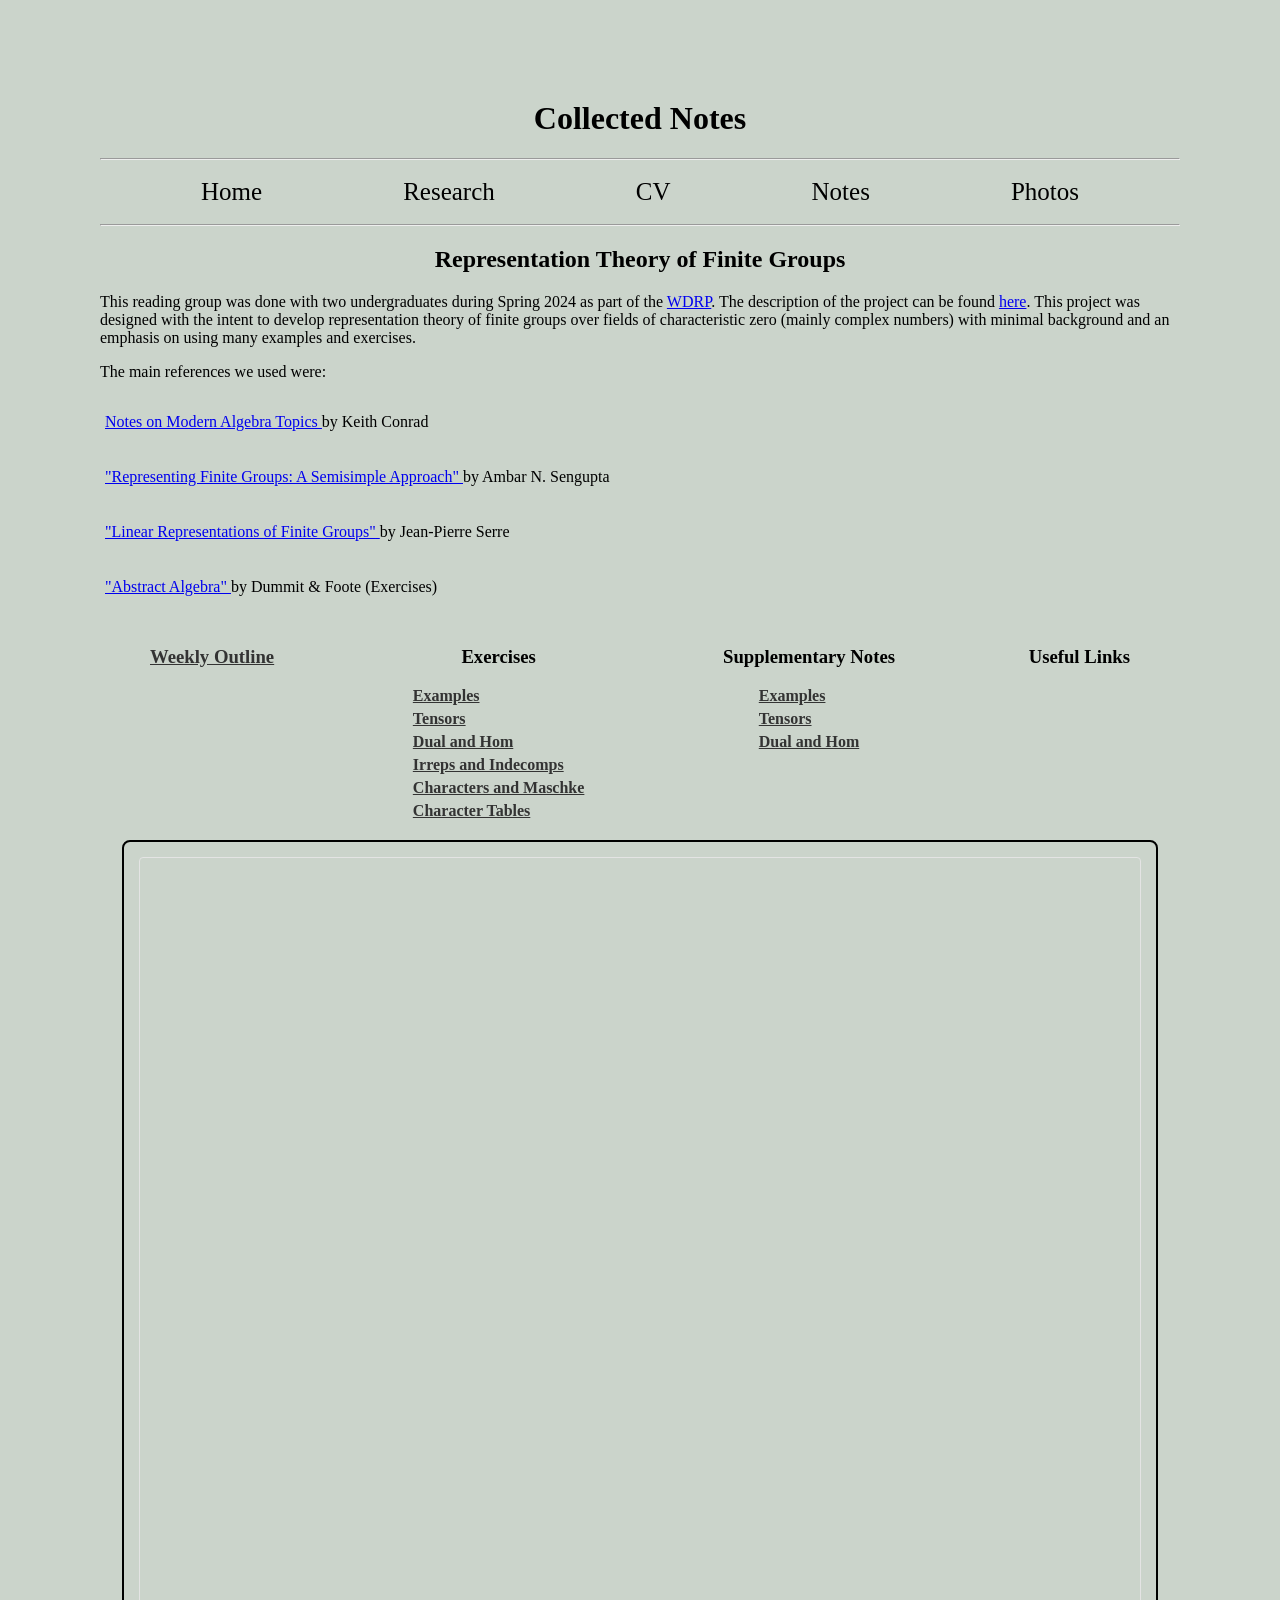
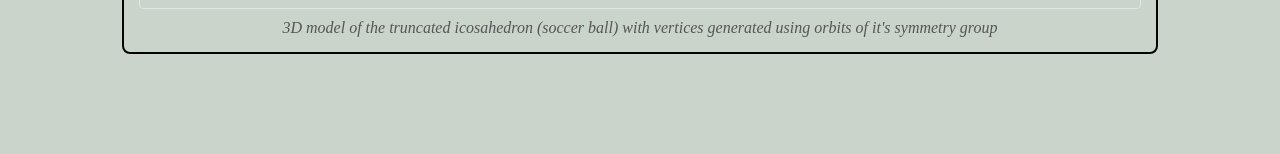
<file: Teaching/Representation Theory/RepThy.html>
<!DOCTYPE html>
<html lang="en">
<meta charset="UTF-8">
  
<head>
  <meta charset="UTF-8">
  <title>Rep Theory WDRP</title>
  <link rel="stylesheet" href="../../styles.css">

  <style>
    :root {
      --pair-gap: 30px;     /* space between the two side-by-side iframes */
      --figure-gap: 60px;   /* space between the first figure and the pair figure */
    }

    figure.demo {
      display: flex;
      flex-direction: column;
      align-items: center;
      margin: 0 auto;
      padding: 15px;
      border: 2px solid #000000;
      border-radius: 8px;
      max-width: fit-content;
    }

    figure.demo + figure.demo {
      margin-top: var(--figure-gap);
    }

    figure.demo iframe {
      border: 1px solid #e4e4e4;
      border-radius: 4px;
    }

    .iframe-row {
      display: flex;
      gap: var(--pair-gap);
      justify-content: center;
      flex-wrap: wrap;      /* stacks the two iframes on narrow screens */
    }

    figure.demo figcaption {
      text-align: center;
      margin-top: 10px;
      font-style: italic;
      color: #555;
    }
  </style>
</head>
  

<body style="margin: 100px; background-color: #CBD4CB;">

  <h1 style="text-align: center;"> Collected Notes </h1>

  <hr />
  
<div class="nav">
    <a href="../../index.html" title="Home">Home</a>
    <a href="../../Research.html" title="Research">Research</a>
    <a href="../../CV_2024.pdf"> CV </a>
    <a href="../Teaching.html" title="Teaching">Notes</a>
    <a href="../../Photos/Photos.html">Photos</a>
</div>
  <hr />

<h2 style = "text-align: center;">Representation Theory of Finite Groups</h2>
  <p>This reading group was done with two undergraduates during Spring 2024 as part of the <a href = "https://sites.uw.edu/wdrp/">WDRP</a>. The description of the project can be found <a href = "https://sites.uw.edu/wdrp/spring-2024/#:~:text=208%3A%20Linear%20Algebra-,Representation%20Theory%20of%20Finite%20Groups,-Mentor%3A%20Andrew%20Aguilar">here</a>. This project was designed with the intent to develop representation theory of finite groups over fields of characteristic zero (mainly complex numbers) with minimal background and an emphasis on using many examples and exercises. </p>

  <p> The main references we used were:</p>

  <div class="link-column">
    <p><a href = "https://kconrad.math.uconn.edu/blurbs/"><u> Notes on Modern Algebra Topics </u></a> by Keith Conrad</p>
    <p><a href = "https://link.springer.com/book/10.1007/978-1-4614-1231-1"><u> "Representing Finite Groups: A Semisimple Approach" </u></a> by Ambar N. Sengupta</p>
    <p><a href = "https://link.springer.com/book/10.1007/978-1-4684-9458-7"> <u> "Linear Representations of Finite Groups"</u> </a> by Jean-Pierre Serre</p>
    <p><a href = "https://www.wiley.com/en-us/Abstract+Algebra%2C+3rd+Edition-p-9780471433347"> <u> "Abstract Algebra" </u></a> by Dummit & Foote (Exercises)</p>
  </div>


<div class="link-row">
  <div>
    <h3 style="text-align: center;"><a href="Schedule.pdf"><u>  Weekly Outline </u> </a></h3>
  </div>

  
  <div>
    <h3 style="text-align: center;"> Exercises </h3>
    <div class="link-column">
      <a href="Exercises/Examples_Exercises.pdf"><u>  Examples </u></a> 
      <a href="Exercises/Tensors_and_reps_Exercises.pdf"><u>  Tensors </u></a> 
      <a href="Exercises/Dual_reps_and_Homs_Exercises.pdf"><u>  Dual and Hom </u></a> 
      <a href="Exercises/Irrep_and_indecomp_Exercises.pdf"><u>  Irreps and Indecomps </u></a> 
      <a href="Exercises/Characters_and_Maschke_Exercises.pdf"><u>  Characters and Maschke </u></a>
      <a href="Exercises/Character_tables_exercises.pdf"><u>  Character Tables </u></a>
    </div>
  </div>

  <div>
    <h3 style="text-align: center;">  Supplementary Notes </h3>
    <div class="link-column">
      <a href="Notes/Examples_notes.pdf"><u>  Examples </u></a> 
      <a href="Notes/Tensor_and_direct_sum_notes.pdf"><u>  Tensors </u></a> 
      <a href="Notes/Dual_and_Hom_notes.pdf"><u>  Dual and Hom </u></a> 
    </div>
  </div>

  <div>
    <h3 style="text-align: center;"> Useful Links </h3>
  </div>
</div>

  
  <figure class="demo">
    <iframe src="https://www.geogebra.org/3d/umw6rert?embed" width="1000" height="750" allowfullscreen style="border: 1px solid #e4e4e4;border-radius: 4px;" frameborder="0"></iframe>
    <figcaption> 3D model of the truncated icosahedron (soccer ball) with vertices generated using orbits of it's symmetry group  </figcaption>
  </figure>

  
</body>
</html>
</file>
<file: styles.css>
.photo-grid {
    display: grid;
    grid-template-columns: 1fr 1fr;
    gap: 30px;
}

.photo-item {
    text-align: center;
}

.photo-item img {
    width: 450px;
    max-width: 100%;
    height: auto;
}
/* Main collage container */
.collage {
    display: grid;

    /* Responsive columns */
    grid-template-columns: repeat(auto-fill, minmax(250px, 1fr));

    /* Base row height */
    grid-auto-rows: 180px;

    /* Space between images */
    gap: 10px;

    /* Space around page edges */
    padding: 10px;

    box-sizing: border-box;
}

/* Images */
.collage img {
    width: 100%;
    height: 100%;

    object-fit: cover;

    border-radius: 10px;

    display: block;
}

/* Different image shapes */
.wide {
    grid-column: span 2;
}

.tall {
    grid-row: span 2;
}

.big {
    grid-column: span 2;
    grid-row: span 2;
}

.imageflex {
  display: flex;
  align-items: flex-start;
  gap: 40px;
  max-width: 900px;
  margin: 10px auto;
}

.imgContainer{
    float:left;
}

.text-block {
  flex: 1;
}

.imageflex img {
  object-fit: cover;
}

.nav {
    display: flex;
    justify-content: space-evenly; /* Equal space around all items */
    align-items: center;
    color: var(--text-color);
    font-size: 25px;
    font-family: 'Manrope'
    font-style: normal;
    width: 100%;
    padding: 10px 0;
    text-align: center;
}

.nav a {
    text-decoration: none;
    color: inherit;
    display: flex;
    align-items: center;
    gap: 8px; /* space between img and text */
}

.nav a:not(:last-child) {
    border-right: 1px solid var(--text-color);
    padding-right: 20px;
    margin-right: 20px;
}





.talk-titles {
  display: flex;
  flex-direction: column;
  gap: 10px;
  padding: 5px 5px 5px 5px;/* Adds space between links */
  
}

/* background-color: #B0B5B0; */

.talk-titles a {
  text-decoration: none;
  color: #333;
  font-weight: bold;
 }

  /* */





.link-row {
  display: flex;
  justify-content: space-between;
  padding: 0px 50px 5px 50px;
}

/*   background-color: #f0f0f0; */

/* Make each section inside the row a column */
.link-row > div {
  display: flex;
  flex-direction: column;
  align-items: center;
}

/* Stack links vertically */
.link-column {
  display: flex;
  flex-direction: column;
  gap: 5px;
  padding: 0px 5px 15px 5px;/* Adds space between links */
}

.link-row a {
  text-decoration: none;
  color: #333;
  font-weight: bold;
}



.talk-item {
  display: flex;
  align-items: center;
  gap: 5px;
}

.link-row-header {
  display: flex;
  justify-content: space-between;
  padding: 5px 40px;
}

.link-row-header a {
  text-decoration: none;
  color: #333;
  font-weight: bold;
  font-size: 16px; /* <-- Add this line */
}
</file>
